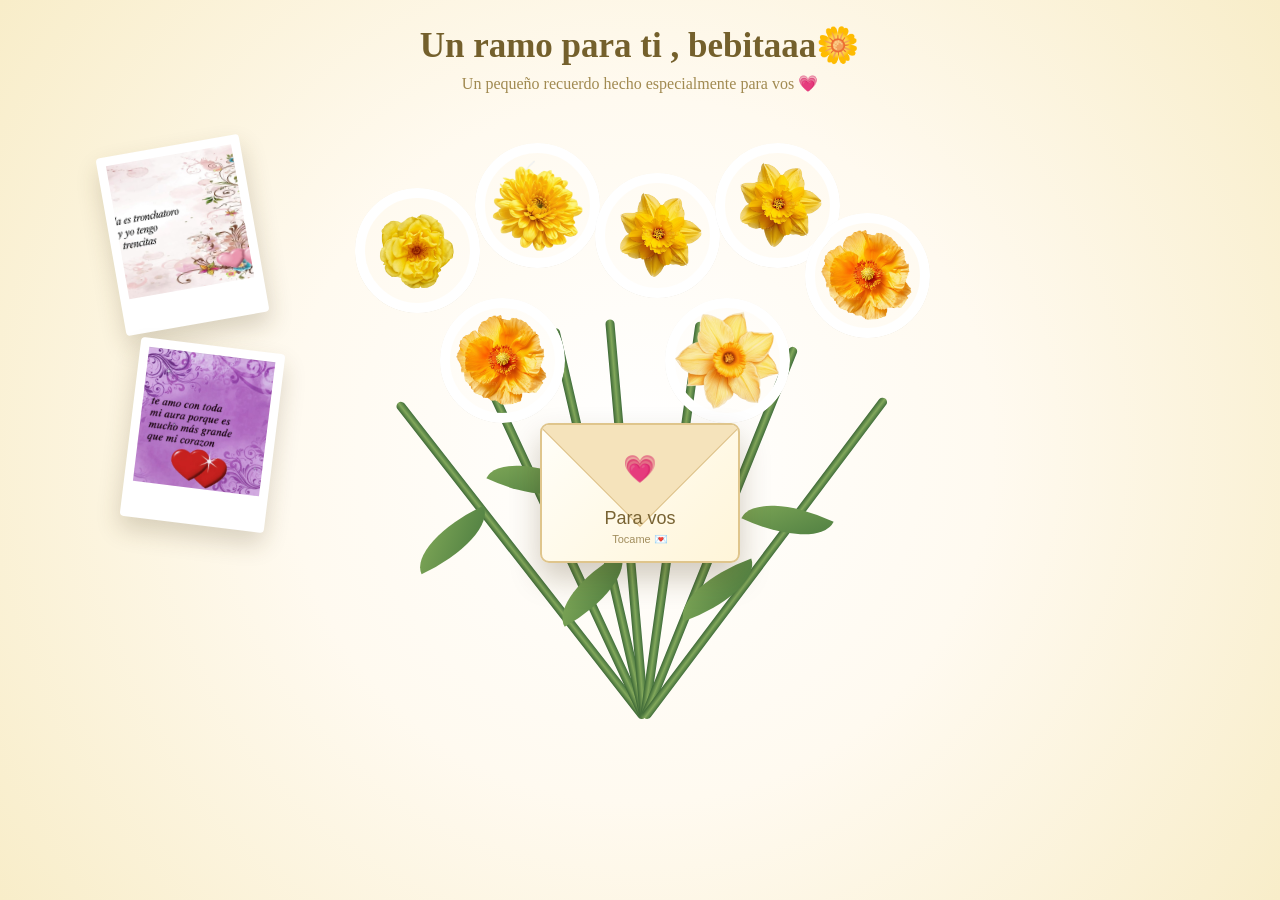
<file: index.html>
<!DOCTYPE html>
<html lang="es">

<head>
    <meta charset="UTF-8">

    <!-- IMPORTANTE PARA CELULAR -->
    <meta name="viewport" content="width=device-width, initial-scale=1.0">

    <title>Un ramo para vos 🌼</title>

    <link rel="stylesheet" href="style.css">
</head>

<body>

    <main class="pagina">

        <!-- =================================
             TÍTULO
        ================================== -->

        <header class="encabezado">

            <h1>Un ramo para ti , bebitaaa🌼</h1>

            <p>
                Un pequeño recuerdo hecho especialmente para vos 💗
            </p>

        </header>


        <!-- =================================
             FOTOS DE FONDO
        ================================== -->

        <section class="galeria">

            <div class="foto foto1">
                <img src="IMAGENESE/DOS CORAZONES.jpg" alt="Recuerdo 1">
            </div>

            <div class="foto foto2">
                <img src="IMAGENESE/🌻 FLORES AMARILLAS ••_.jpg" alt="Recuerdo 2">
            </div>

        </section>


        <!-- =================================
             RAMO
        ================================== -->

        <section class="ramo" id="ramo">


            <!-- TALLOS -->

            <div class="tallo t1"></div>
            <div class="tallo t2"></div>
            <div class="tallo t3"></div>
            <div class="tallo t4"></div>
            <div class="tallo t5"></div>
            <div class="tallo t6"></div>
            <div class="tallo t7"></div>


            <!-- HOJAS -->

            <div class="hoja h1"></div>
            <div class="hoja h2"></div>
            <div class="hoja h3"></div>
            <div class="hoja h4"></div>
            <div class="hoja h5"></div>


            <!-- =================================
                 MARGARITAS
            ================================== -->

            <button class="margarita m1">
                <img src="IMAGENESE/FOTO 1.png" alt="Flor 1">
            </button>

            <button class="margarita m2">
                <img src="IMAGENESE/FOTO 3.png" alt="Flor 2">
            </button>

            <button class="margarita m3">
                <img src="IMAGENESE/FOTO 4.png" alt="Flor 3">
            </button>

            <button class="margarita m4">
                <img src="IMAGENESE/FOTO 5.png" alt="Flor 4">
            </button>

            <button class="margarita m5">
                <img src="IMAGENESE/FOTO 6.png" alt="Flor 5">
            </button>

            <button class="margarita m6">
                <img src="IMAGENESE/FOTO 7.png" alt="Flor 6">
            </button>

            <button class="margarita m7">
                <img src="IMAGENESE/FOTO 8.png" alt="Flor 7">
            </button>


            <!-- =================================
                 CARTA
            ================================== -->

            <button class="carta" id="carta">

                <div class="sobre">

                    <div class="solapa"></div>

                    <div class="corazon">
                        💗
                    </div>

                    <div class="texto">
                        Para vos
                        <small>Tocame 💌</small>
                    </div>

                </div>

            </button>


            <!-- PÉTALOS -->

            <div id="petalos"></div>

        </section>


        <!-- =================================
             CARTA ABIERTA
        ================================== -->

        <div class="modal" id="modal">

            <div class="carta-abierta">

                <button class="cerrar" id="cerrar">
                    ×
                </button>

                <div class="flores-carta">
                    🌼 💗 🌼
                </div>

                <h2>Para LOURDECITAAA 💗</h2>

                <div class="linea"></div>

                <p>
                    Hay personas que llegan a nuestra vida
                    y terminan convirtiéndose en una parte
                    hermosa de ella, y agradezco que vos lo seas.
                </p>

                <p>
                    Gracias por cada risa, cada charla,
                    cada momento y cada recuerdo
                    que compartimos.
                </p>

                <p>
                    Quise hacerte este pequeño ramo porque
                    representa todo el cariño y todos los
                    recuerdos que tenemos juntas.
                </p>

                <p>
                    Espero que cuando lo veas sonrías
                    y recuerdes lo importante que sos para mí. 🌼
                </p>

                <div class="firma">
                    Con muchísimo cariño y amor💗
                </div>

            </div>

        </div>

    </main>


    <script src="script.js"></script>

</body>

</html>
</file>
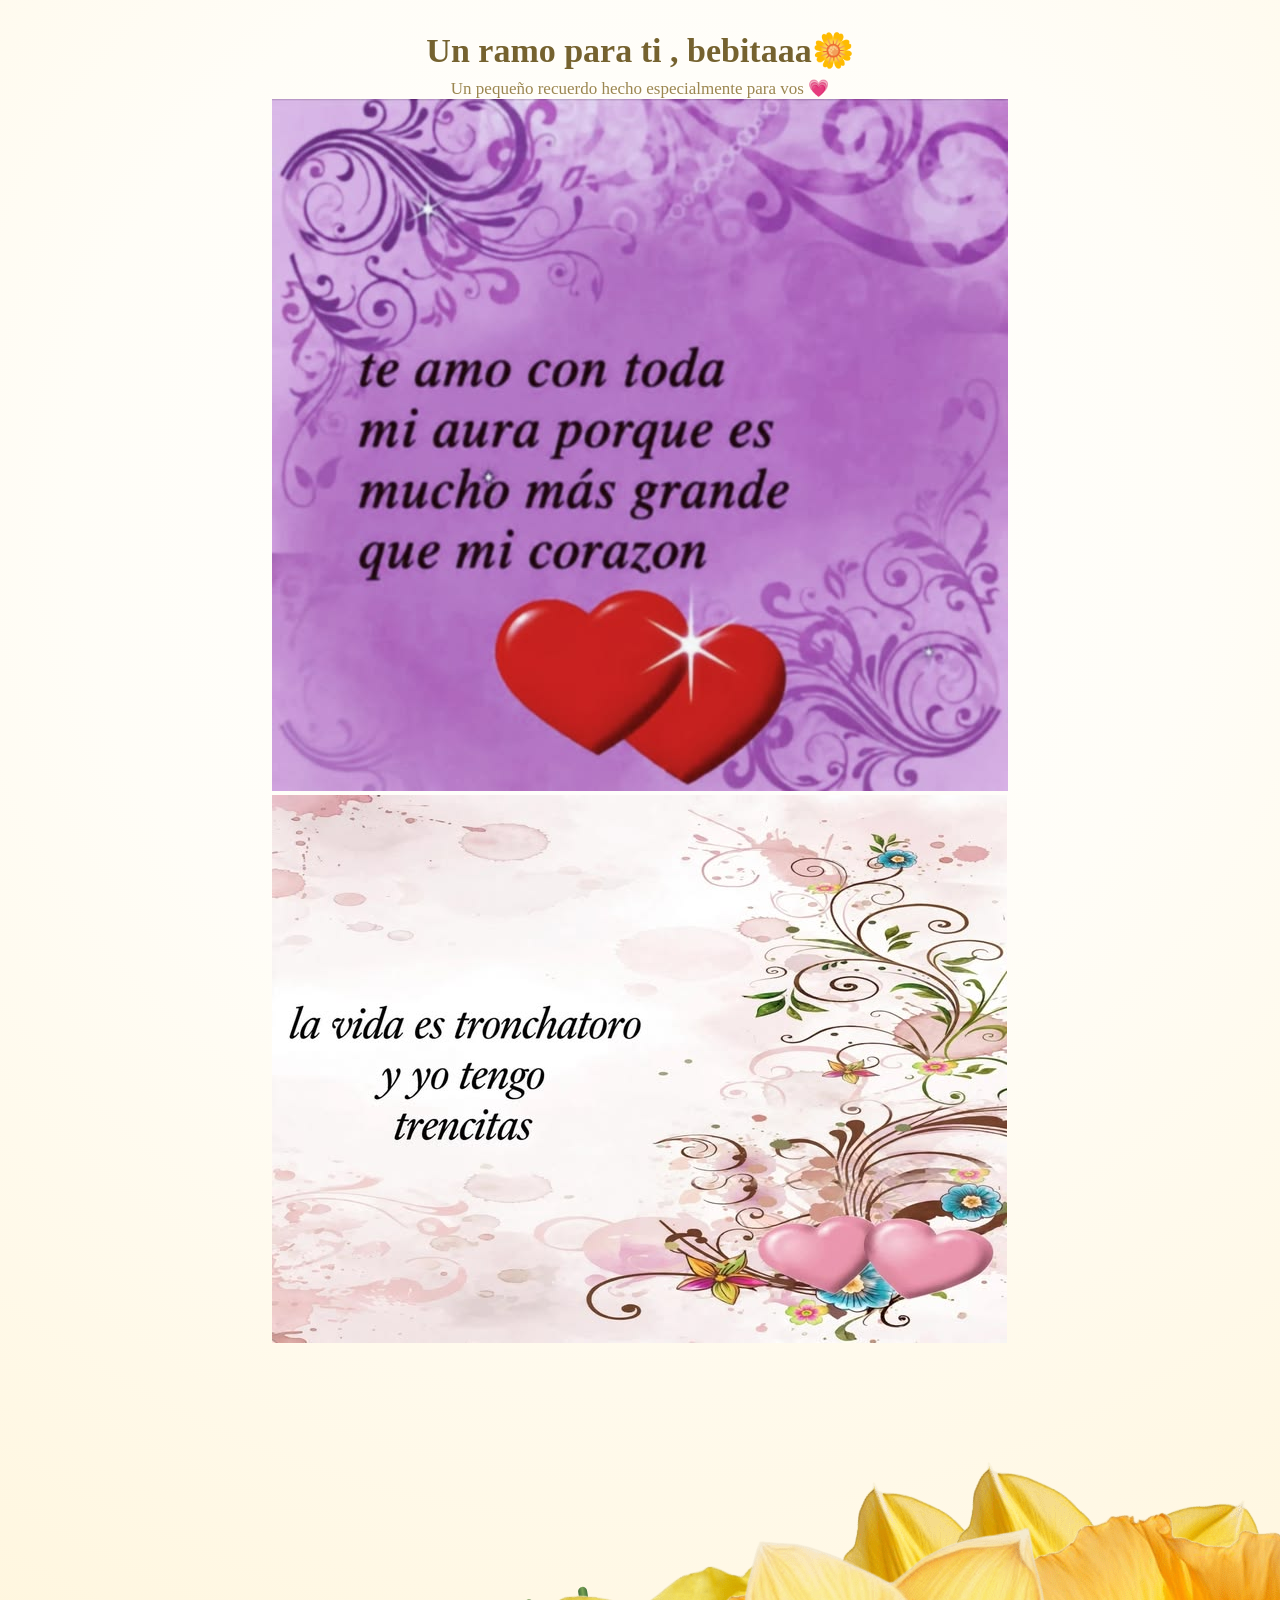
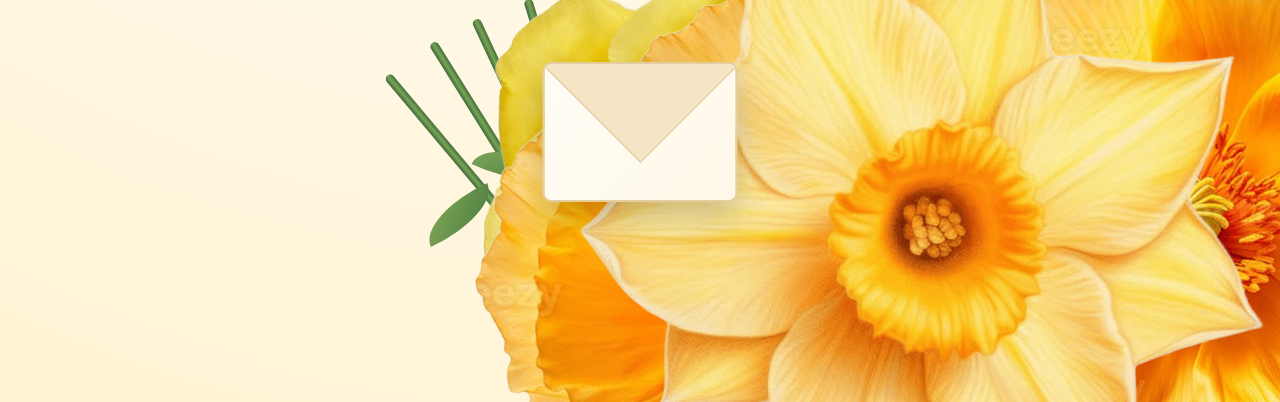
<file: IMAGENESE/INDEX.HTML>
<!DOCTYPE html>
<html lang="es">

<head>
    <meta charset="UTF-8">

    <!-- IMPORTANTE PARA CELULAR -->
    <meta name="viewport" content="width=device-width, initial-scale=1.0">

    <title>Un ramo para vos 🌼</title>

    <link rel="stylesheet" href="style.css">
</head>

<body>

    <main class="pagina">

        <!-- =================================
             TÍTULO
        ================================== -->

        <header class="encabezado">

            <h1>Un ramo para ti , bebitaaa🌼</h1>

            <p>
                Un pequeño recuerdo hecho especialmente para vos 💗
            </p>

        </header>


        <!-- =================================
             FOTOS DE FONDO
        ================================== -->

        <section class="galeria">

            <div class="foto foto1">
                <img src="🌻 FLORES AMARILLAS ••_.jpg" alt="Recuerdo 1">
            </div>

            <div class="foto foto2">
                <img src="DOS CORAZONES.jpg" alt="Recuerdo 2">
            </div>

        </section>


        <!-- =================================
             RAMO
        ================================== -->

        <section class="ramo" id="ramo">


            <!-- TALLOS -->

            <div class="tallo t1"></div>
            <div class="tallo t2"></div>
            <div class="tallo t3"></div>
            <div class="tallo t4"></div>
            <div class="tallo t5"></div>
            <div class="tallo t6"></div>
            <div class="tallo t7"></div>


            <!-- HOJAS -->

            <div class="hoja h1"></div>
            <div class="hoja h2"></div>
            <div class="hoja h3"></div>
            <div class="hoja h4"></div>
            <div class="hoja h5"></div>


            <!-- =================================
                 MARGARITAS
            ================================== -->

            <button class="margarita m1">
                <img src="FOTO 1.png" alt="Flor 1">
            </button>

            <button class="margarita m2">
                <img src="FOTO 3.png" alt="Flor 2">
            </button>

            <button class="margarita m3">
                <img src="FOTO 4.png" alt="Flor 3">
            </button>

            <button class="margarita m4">
                <img src="FOTO 5.png" alt="Flor 4">
            </button>

            <button class="margarita m5">
                <img src="FOTO 6.png" alt="Flor 5">
            </button>

            <button class="margarita m6">
                <img src="FOTO 7.png" alt="Flor 6">
            </button>

            <button class="margarita m7">
                <img src="FOTO 8.png" alt="Flor 7">
            </button>


            <!-- =================================
                 CARTA
            ================================== -->

            <button class="carta" id="carta">

                <div class="sobre">

                    <div class="solapa"></div>

                    <div class="corazon">
                        💗
                    </div>

                    <div class="texto">
                        Para vos
                        <small>Tocame 💌</small>
                    </div>

                </div>

            </button>


            <!-- PÉTALOS -->

            <div id="petalos"></div>

        </section>


        <!-- =================================
             CARTA ABIERTA
        ================================== -->

        <div class="modal" id="modal">

            <div class="carta-abierta">

                <button class="cerrar" id="cerrar">
                    ×
                </button>

                <div class="flores-carta">
                    🌼 💗 🌼
                </div>

                <h2>Para LOURDECITAAA 💗</h2>

                <div class="linea"></div>

                <p>
                    Hay personas que llegan a nuestra vida
                    y terminan convirtiéndose en una parte
                    hermosa de ella, y agradezco que vos lo seas.
                </p>

                <p>
                    Gracias por cada risa, cada charla,
                    cada momento y cada recuerdo
                    que compartimos.
                </p>

                <p>
                    Quise hacerte este pequeño ramo porque
                    representa todo el cariño y todos los
                    recuerdos que tenemos juntas.
                </p>

                <p>
                    Espero que cuando lo veas sonrías
                    y recuerdes lo importante que sos para mí. 🌼
                </p>

                <div class="firma">
                    Con muchísimo cariño y amor💗
                </div>

            </div>

        </div>

    </main>


    <script src="script.js"></script>

</body>

</html>
</file>
<file: style.css>
/* =========================================
   RESET
========================================= */

* {
    margin: 0;
    padding: 0;
    box-sizing: border-box;
}

html {
    scroll-behavior: smooth;
}

body {
    min-height: 100vh;
    overflow-x: hidden;

    font-family: Georgia, "Times New Roman", serif;

    background:
        radial-gradient(
            circle at center,
            #ffffff 0%,
            #fffaf0 45%,
            #f8edc9 100%
        );

    color: #66552f;
}


/* =========================================
   PÁGINA
========================================= */

.pagina {
    min-height: 100vh;

    position: relative;

    display: flex;
    flex-direction: column;
    align-items: center;

    overflow: hidden;
}


/* =========================================
   TÍTULO
========================================= */

.encabezado {
    position: relative;
    z-index: 100;

    text-align: center;

    padding: 25px 15px 0;
}

.encabezado h1 {
    font-size: 35px;
    color: #74602c;

    margin-bottom: 8px;
}

.encabezado p {
    font-size: 16px;
    color: #a18a51;
}


/* =========================================
   GALERÍA
========================================= */

.galeria {
    position: absolute;

    top: 125px;
    left: 50%;

    width: 1100px;
    height: 620px;

    transform: translateX(-50%);

    pointer-events: none;

    z-index: 1;
}


/* =========================================
   FOTOS
========================================= */

.foto {
    position: absolute;

    width: 145px;
    height: 180px;

    padding: 9px;

    background: white;

    border-radius: 4px;

    box-shadow:
        0 12px 25px rgba(70, 55, 20, .20);
}

.foto img {
    width: 100%;
    height: 135px;

    object-fit: cover;

    display: block;
}


/* IZQUIERDA */

.foto1 {
    left: 20px;
    top: 20px;

    transform: rotate(-10deg);
}

.foto2 {
    left: 40px;
    top: 220px;

    transform: rotate(7deg);
}

.foto3 {
    left: 110px;
    top: 415px;

    transform: rotate(-6deg);
}

.foto4 {
    left: 245px;
    top: 105px;

    transform: rotate(8deg);
}


/* DERECHA */

.foto5 {
    right: 20px;
    top: 20px;

    transform: rotate(10deg);
}

.foto6 {
    right: 40px;
    top: 220px;

    transform: rotate(-7deg);
}

.foto7 {
    right: 110px;
    top: 415px;

    transform: rotate(6deg);
}

.foto8 {
    right: 245px;
    top: 105px;

    transform: rotate(-8deg);
}


/* =========================================
   RAMO
========================================= */

.ramo {
    position: relative;

    width: 700px;
    height: 620px;

    margin-top: 15px;

    z-index: 10;
}


/* =========================================
   TALLOS
========================================= */

.tallo {
    position: absolute;

    width: 9px;
    height: 400px;

    left: 50%;
    bottom: 10px;

    border-radius: 20px;

    transform-origin: bottom;

    background:
        linear-gradient(
            to right,
            #3d6836,
            #82a85b,
            #416e3b
        );

    z-index: 2;
}

.t1 {
    transform: rotate(-38deg);
}

.t2 {
    transform: rotate(-25deg);
}

.t3 {
    transform: rotate(-13deg);
}

.t4 {
    transform: rotate(-5deg);
}

.t5 {
    transform: rotate(8deg);
}

.t6 {
    transform: rotate(22deg);
}

.t7 {
    transform: rotate(37deg);
}


/* =========================================
   HOJAS
========================================= */

.hoja {
    position: absolute;

    width: 85px;
    height: 36px;

    background:
        linear-gradient(
            135deg,
            #86ad5a,
            #47783e
        );

    border-radius:
        100% 0 100% 0;

    z-index: 4;
}

.h1 {
    left: 120px;
    bottom: 170px;

    transform: rotate(-25deg);
}

.h2 {
    left: 200px;
    bottom: 230px;

    transform: rotate(25deg);
}

.h3 {
    left: 260px;
    bottom: 120px;

    transform: rotate(-30deg);
}

.h4 {
    right: 160px;
    bottom: 190px;

    transform: rotate(25deg);
}

.h5 {
    right: 230px;
    bottom: 120px;

    transform: rotate(-20deg);
}


/* =========================================
   MARGARITAS
========================================= */

.margarita {
    position: absolute;

    width: 125px;
    height: 125px;

    padding: 0;

    border: none;

    background: transparent;

    border-radius: 50%;

    cursor: pointer;

    z-index: 20;

    overflow: hidden;

    animation:
        balanceo 4s ease-in-out infinite;

    transition:
        transform .3s ease;
}

.margarita img {
    width: 100%;
    height: 100%;

    object-fit: cover;

    border-radius: 50%;

    border: 10px solid white;

    box-shadow:
        0 8px 18px rgba(50, 40, 10, .22);
}

.margarita:hover img {
    transform: scale(1.12);
    filter: brightness(1.08);
}

.margarita:active {
    transform: scale(1.12);
}


/* =========================================
   POSICIÓN DE LAS 7 FLORES
========================================= */

.m1 {
    left: 65px;
    top: 80px;

    animation-delay: -.5s;
}

.m2 {
    left: 185px;
    top: 35px;

    animation-delay: -1.4s;
}

.m3 {
    left: 305px;
    top: 65px;

    animation-delay: -.8s;
}

.m4 {
    left: 425px;
    top: 35px;

    animation-delay: -2s;
}

.m5 {
    left: 515px;
    top: 105px;

    animation-delay: -1s;
}

.m6 {
    left: 150px;
    top: 190px;

    animation-delay: -2.3s;
}

.m7 {
    left: 375px;
    top: 190px;

    animation-delay: -.9s;
}


/* =========================================
   ANIMACIÓN FLORES
========================================= */

@keyframes balanceo {

    0%,
    100% {
        rotate: -1deg;
    }

    50% {
        rotate: 1deg;
    }
}


/* =========================================
   CARTA
========================================= */

.carta {
    position: absolute;

    width: 200px;
    height: 140px;

    left: 50%;
    top: 315px;

    transform: translateX(-50%);

    border: none;

    background: transparent;

    cursor: pointer;

    z-index: 50;

    transition:
        transform .4s ease,
        filter .4s ease;
}

.carta:hover {
    transform:
        translateX(-50%)
        translateY(-8px)
        scale(1.05);
}


/* SOBRE */

.sobre {
    position: relative;

    width: 100%;
    height: 100%;

    overflow: hidden;

    border:
        2px solid #dfc58c;

    border-radius: 9px;

    background:
        linear-gradient(
            135deg,
            #fffef8,
            #fff5d9
        );

    box-shadow:
        0 15px 30px
        rgba(70, 50, 10, .25);
}


/* SOLAPA */

.solapa {
    position: absolute;

    width: 145px;
    height: 145px;

    left: 50%;
    top: 0;

    transform:
        translateX(-50%)
        translateY(-73px)
        rotate(45deg);

    background: #f5e3bb;

    border:
        1px solid #dec28b;
}


/* CORAZÓN */

.corazon {
    position: absolute;

    top: 28px;

    left: 0;
    right: 0;

    text-align: center;

    font-size: 27px;

    z-index: 5;
}


/* TEXTO */

.texto {
    position: absolute;

    bottom: 15px;

    left: 0;
    right: 0;

    text-align: center;

    color: #786333;

    font-size: 18px;

    z-index: 5;
}

.texto small {
    display: block;

    font-size: 11px;

    margin-top: 4px;

    color: #a28e5e;
}


/* =========================================
   PÉTALOS
========================================= */

#petalos {
    position: absolute;

    inset: 0;

    pointer-events: none;

    z-index: 100;
}

.petalo-caido {
    position: absolute;

    width: 14px;
    height: 24px;

    background: white;

    border-radius: 50%;

    animation:
        caer 3s linear forwards;
}

@keyframes caer {

    from {
        transform:
            translateY(0)
            rotate(0);

        opacity: 1;
    }

    to {
        transform:
            translateY(400px)
            translateX(var(--movimiento))
            rotate(360deg);

        opacity: 0;
    }
}


/* =========================================
   MODAL DE LA CARTA
========================================= */

.modal {
    position: fixed;

    inset: 0;

    display: flex;

    justify-content: center;
    align-items: center;

    padding: 20px;

    background:
        rgba(50, 40, 20, .55);

    backdrop-filter:
        blur(7px);

    z-index: 500;

    opacity: 0;

    visibility: hidden;

    transition: .4s;
}

.modal.abierto {
    opacity: 1;
    visibility: visible;
}


/* =========================================
   CARTA ABIERTA
========================================= */

.carta-abierta {
    position: relative;

    width: 500px;

    max-width: 100%;

    max-height: 88vh;

    overflow-y: auto;

    padding: 40px 42px;

    background:
        linear-gradient(
            145deg,
            #fffef9,
            #fff8e5
        );

    border-radius: 12px;

    box-shadow:
        0 25px 70px
        rgba(0, 0, 0, .3);

    transform:
        scale(.7)
        rotate(-3deg);

    transition:
        transform .5s ease;
}

.modal.abierto .carta-abierta {
    transform:
        scale(1)
        rotate(0);
}

.flores-carta {
    text-align: center;

    font-size: 25px;

    margin-bottom: 15px;
}

.carta-abierta h2 {
    text-align: center;

    font-size: 28px;

    color: #79632f;
}

.linea {
    width: 80px;

    height: 2px;

    margin: 18px auto 25px;

    background: #d6b766;
}

.carta-abierta p {
    text-align: center;

    font-size: 17px;

    line-height: 1.7;

    color: #665d4b;

    margin-bottom: 15px;
}

.firma {
    margin-top: 25px;

    text-align: center;

    font-size: 18px;

    font-style: italic;

    color: #8b7135;
}


/* =========================================
   BOTÓN CERRAR
========================================= */

.cerrar {
    position: absolute;

    right: 10px;
    top: 8px;

    width: 45px;
    height: 45px;

    border: none;

    background: transparent;

    font-size: 32px;

    color: #806d43;

    cursor: pointer;
}


/* =================================================
   📱 CELULAR
================================================= */

@media (max-width: 700px) {

    body {
        width: 100%;
        min-height: 100svh;
        overflow-x: hidden;
    }


    /* -----------------------------------------
       TÍTULO
    ----------------------------------------- */

    .encabezado {
        width: 100%;

        padding:
            18px
            12px
            0;
    }

    .encabezado h1 {
        font-size: 22px;

        line-height: 1.2;
    }

    .encabezado p {
        font-size: 12px;

        line-height: 1.4;

        max-width: 280px;

        margin: 5px auto 0;
    }


    /* -----------------------------------------
       GALERÍA EN CELULAR
    ----------------------------------------- */

    .galeria {
        position: absolute;

        top: 100px;

        left: 0;

        width: 100%;
        height: 500px;

        transform: none;
    }


    .foto {
        width: 58px;
        height: 72px;

        padding: 4px;

        opacity: .65;

        border-radius: 3px;

        box-shadow:
            0 5px 12px
            rgba(70, 55, 20, .18);
    }

    .foto img {
        width: 100%;
        height: 62px;

        object-fit: cover;
    }


    /* FOTO IZQUIERDA */

    .foto1 {
        left: 3px;
        top: 10px;

        transform: rotate(-8deg);
    }

    .foto2 {
        left: 2px;
        top: 145px;

        transform: rotate(7deg);
    }

    .foto3 {
        left: 4px;
        top: 280px;

        transform: rotate(-6deg);
    }

    .foto4 {
        left: 12px;
        top: 410px;

        transform: rotate(7deg);
    }


    /* FOTO DERECHA */

    .foto5 {
        right: 3px;
        top: 10px;

        transform: rotate(8deg);
    }

    .foto6 {
        right: 2px;
        top: 145px;

        transform: rotate(-7deg);
    }

    .foto7 {
        right: 4px;
        top: 280px;

        transform: rotate(6deg);
    }

    .foto8 {
        right: 12px;
        top: 410px;

        transform: rotate(-7deg);
    }


    /* -----------------------------------------
       RAMO
    ----------------------------------------- */

    .ramo {
        width: 360px;
        height: 530px;

        margin-top: 0;

        /*
         * ESTE ES EL CAMBIO IMPORTANTE:
         * el ramo entero se reduce en celular.
         */

        transform: scale(.67);

        transform-origin:
            top center;
    }


    /* -----------------------------------------
       FLORES
    ----------------------------------------- */

    .margarita {
        width: 90px;
        height: 90px;
    }

    .margarita img {
        border-width: 6px;
    }


    /* POSICIONES */

    .m1 {
        left: 8px;
        top: 75px;
    }

    .m2 {
        left: 70px;
        top: 30px;
    }

    .m3 {
        left: 135px;
        top: 52px;
    }

    .m4 {
        left: 200px;
        top: 30px;
    }

    .m5 {
        left: 262px;
        top: 80px;
    }

    .m6 {
        left: 70px;
        top: 155px;
    }

    .m7 {
        left: 200px;
        top: 155px;
    }


    /* -----------------------------------------
       TALLOS EN CELULAR
    ----------------------------------------- */

    .tallo {
        width: 7px;
        height: 350px;
    }


    /* -----------------------------------------
       HOJAS
    ----------------------------------------- */

    .hoja {
        width: 70px;
        height: 30px;
    }


    /* -----------------------------------------
       CARTA
    ----------------------------------------- */

    .carta {
        width: 155px;
        height: 105px;

        top: 270px;
    }

    .corazon {
        top: 20px;

        font-size: 21px;
    }

    .texto {
        bottom: 12px;

        font-size: 14px;
    }

    .texto small {
        font-size: 9px;
    }


    /* -----------------------------------------
       CARTA ABIERTA EN CELULAR
    ----------------------------------------- */

    .modal {
        padding: 10px;
    }

    .carta-abierta {
        width: 94%;

        max-height: 85vh;

        padding:
            35px
            18px
            25px;

        border-radius: 12px;
    }

    .carta-abierta h2 {
        font-size: 21px;

        line-height: 1.3;
    }

    .carta-abierta p {
        font-size: 14px;

        line-height: 1.55;
    }

    .firma {
        font-size: 15px;
    }

    .flores-carta {
        font-size: 21px;
    }

    .cerrar {
        right: 5px;
        top: 4px;

        font-size: 28px;
    }
}


/* =================================================
   📱 CELULARES PEQUEÑOS
================================================= */

@media (max-width: 380px) {

    .encabezado h1 {
        font-size: 20px;
    }

    .encabezado p {
        font-size: 11px;
    }


    /* RAMO TODAVÍA MÁS PEQUEÑO */

    .ramo {
        transform: scale(.58);

        transform-origin:
            top center;
    }


    /* FOTOS */

    .foto {
        width: 50px;
        height: 63px;

        padding: 3px;
    }

    .foto img {
        height: 55px;
    }


    /* CARTA */

    .carta-abierta {
        width: 96%;

        padding:
            35px
            14px
            20px;
    }

    .carta-abierta p {
        font-size: 13px;
    }
}


/* =================================================
   📱 CELULARES MUY ANGOSTOS
================================================= */

@media (max-width: 340px) {

    .ramo {
        transform: scale(.52);
    }

    .foto {
        opacity: .5;
    }

}
</file>
<file: IMAGENESE/style.css>
* {
    margin: 0;
    padding: 0;
    box-sizing: border-box;
}

html {
    scroll-behavior: smooth;
}

body {
    min-height: 100vh;
    overflow-x: hidden;

    font-family: Georgia, "Times New Roman", serif;

    background:
        radial-gradient(
            circle at 50% 25%,
            #ffffff 0%,
            #fffdf7 35%,
            #fff3d3 100%
        );

    color: #65552f;
}


/* =========================================
   PÁGINA
========================================= */

.pagina {
    min-height: 100vh;

    display: flex;
    flex-direction: column;
    align-items: center;

    position: relative;
    overflow: hidden;
}


/* =========================================
   ENCABEZADO
========================================= */

.encabezado {
    text-align: center;

    padding: 30px 15px 0;

    position: relative;
    z-index: 50;
}

.encabezado h1 {
    font-size: 34px;

    color: #75622f;

    margin-bottom: 8px;
}

.encabezado p {
    font-size: 17px;

    color: #9b8650;
}


/* =========================================
   RAMO
========================================= */

.ramo {
    position: relative;

    width: 700px;
    height: 650px;

    margin-top: 5px;

    flex-shrink: 0;
}


/* =========================================
   TALLOS
========================================= */

.tallo {
    position: absolute;

    width: 9px;
    height: 400px;

    left: 50%;
    bottom: 20px;

    border-radius: 20px;

    transform-origin: bottom center;

    background:
        linear-gradient(
            to right,
            #3f6b38,
            #79a357,
            #426f3a
        );

    z-index: 1;
}

.t1 {
    transform: rotate(-40deg);
}

.t2 {
    transform: rotate(-32deg);
}

.t3 {
    transform: rotate(-25deg);
}

.t4 {
    transform: rotate(-17deg);
}

.t5 {
    transform: rotate(-9deg);
}

.t6 {
    transform: rotate(9deg);
}

.t7 {
    transform: rotate(17deg);
}

.t8 {
    transform: rotate(25deg);
}

.t9 {
    transform: rotate(32deg);
}

.t10 {
    transform: rotate(40deg);
}

.t11 {
    transform: rotate(-4deg);
}

.t12 {
    transform: rotate(4deg);
}


/* =========================================
   HOJAS
========================================= */

.hoja {
    position: absolute;

    width: 78px;
    height: 34px;

    background:
        linear-gradient(
            135deg,
            #86ad5a,
            #47783e
        );

    border-radius: 100% 0 100% 0;

    z-index: 2;
}

.h1 {
    left: 130px;
    bottom: 170px;

    transform: rotate(-25deg);
}

.h2 {
    left: 185px;
    bottom: 220px;

    transform: rotate(25deg);
}

.h3 {
    left: 235px;
    bottom: 140px;

    transform: rotate(-30deg);
}

.h4 {
    right: 185px;
    bottom: 190px;

    transform: rotate(25deg);
}

.h5 {
    right: 120px;
    bottom: 145px;

    transform: rotate(-20deg);
}

.h6 {
    right: 235px;
    bottom: 245px;

    transform: rotate(30deg);
}

.h7 {
    left: 300px;
    bottom: 110px;

    transform: rotate(-10deg);
}


/* =========================================
   MARGARITAS
========================================= */

.margarita {
    position: absolute;

    width: 110px;
    height: 110px;

    padding: 0;

    border: 0;

    background: transparent;

    cursor: pointer;

    z-index: 5;

    transform-origin: center bottom;

    animation: balanceo 4s ease-in-out infinite;

    -webkit-tap-highlight-color: transparent;
}

.margarita:focus-visible {
    outline: 3px solid #e4b832;
    border-radius: 50%;
}


/* =========================================
   PÉTALOS
========================================= */

.petalo {
    position: absolute;

    width: 43px;
    height: 65px;

    left: 33px;
    top: 19px;

    border-radius: 50%;

    background:
        linear-gradient(
            to bottom,
            #ffffff,
            #fffaf0
        );

    transform-origin: 22px 36px;

    box-shadow:
        0 2px 8px rgba(100, 80, 20, .08);

    transition: .25s;
}

.p1 {
    transform: rotate(0deg) translateY(-24px);
}

.p2 {
    transform: rotate(45deg) translateY(-24px);
}

.p3 {
    transform: rotate(90deg) translateY(-24px);
}

.p4 {
    transform: rotate(135deg) translateY(-24px);
}

.p5 {
    transform: rotate(180deg) translateY(-24px);
}

.p6 {
    transform: rotate(225deg) translateY(-24px);
}

.p7 {
    transform: rotate(270deg) translateY(-24px);
}

.p8 {
    transform: rotate(315deg) translateY(-24px);
}


/* =========================================
   CENTRO
========================================= */

.centro {
    position: absolute;

    width: 45px;
    height: 45px;

    left: 33px;
    top: 33px;

    border-radius: 50%;

    background:
        radial-gradient(
            circle,
            #ffe067 0%,
            #f7c33a 65%,
            #d99b20 100%
        );

    box-shadow:
        inset 0 0 0 5px rgba(255, 230, 90, .3);

    z-index: 10;

    transition: .25s;
}


/* =========================================
   INTERACCIÓN DE FLORES
========================================= */

.margarita:active {
    animation: flor-tocada .55s ease;
}

.margarita:active .centro {
    transform: scale(1.18);
}

.margarita:active .petalo {
    filter: brightness(1.05);
}


/* =========================================
   ANIMACIÓN DEL RAMO
========================================= */

@keyframes balanceo {

    0%,
    100% {
        rotate: -1deg;
    }

    50% {
        rotate: 1deg;
    }
}

@keyframes flor-tocada {

    0% {
        transform: scale(1);
    }

    35% {
        transform: scale(1.12) rotate(-6deg);
    }

    70% {
        transform: scale(1.08) rotate(6deg);
    }

    100% {
        transform: scale(1);
    }
}


/* =========================================
   POSICIÓN DE FLORES
========================================= */

.m1 {
    left: 90px;
    top: 85px;

    animation-delay: -.5s;
}

.m2 {
    left: 200px;
    top: 40px;

    animation-delay: -1.5s;
}

.m3 {
    left: 315px;
    top: 65px;

    animation-delay: -.8s;
}

.m4 {
    left: 430px;
    top: 45px;

    animation-delay: -2s;
}

.m5 {
    left: 520px;
    top: 110px;

    animation-delay: -1s;
}

.m6 {
    left: 140px;
    top: 190px;

    animation-delay: -2.5s;
}

.m7 {
    left: 265px;
    top: 150px;

    animation-delay: -.3s;
}

.m8 {
    left: 390px;
    top: 165px;

    animation-delay: -1.8s;
}

.m9 {
    left: 490px;
    top: 210px;

    animation-delay: -2.8s;
}

.m10 {
    left: 325px;
    top: 255px;

    animation-delay: -1.2s;
}


/* =========================================
   CARTA
========================================= */

.carta {
    position: absolute;

    width: 195px;
    height: 140px;

    left: 50%;
    top: 310px;

    transform: translateX(-50%);

    padding: 0;

    border: 0;

    background: transparent;

    cursor: pointer;

    z-index: 30;

    transition:
        transform .4s ease,
        filter .4s ease;
}

.carta:hover {
    transform:
        translateX(-50%)
        translateY(-7px)
        scale(1.04);

    filter:
        drop-shadow(0 12px 15px rgba(80, 60, 20, .2));
}

.carta:focus-visible {
    outline: 3px solid #d8ad43;
    border-radius: 10px;
}


/* SOBRE */

.sobre {
    position: relative;

    width: 100%;
    height: 100%;

    overflow: hidden;

    border: 2px solid #e4ce9d;

    border-radius: 9px;

    background:
        linear-gradient(
            135deg,
            #fffdf6,
            #fff8e9
        );

    box-shadow:
        0 15px 30px rgba(80, 60, 20, .25);
}


/* SOLAPA */

.solapa {
    position: absolute;

    width: 140px;
    height: 140px;

    left: 50%;
    top: 0;

    background: #f5e5c5;

    transform:
        translateX(-50%)
        translateY(-70px)
        rotate(45deg);

    border: 1px solid #dfc799;

    z-index: 1;
}


/* CORAZÓN */

.corazon-sobre {
    position: absolute;

    left: 0;
    right: 0;

    top: 30px;

    text-align: center;

    font-size: 26px;

    z-index: 4;
}


/* TEXTO */

.texto-sobre {
    position: absolute;

    left: 0;
    right: 0;

    bottom: 17px;

    text-align: center;

    color: #7b6637;

    font-size: 18px;

    z-index: 5;
}

.texto-sobre small {
    display: block;

    margin-top: 3px;

    font-size: 11px;

    color: #a28d5d;
}


/* =========================================
   PÉTALOS QUE CAEN
========================================= */

#petalos-caidos {
    position: absolute;

    inset: 0;

    pointer-events: none;

    z-index: 70;

    overflow: hidden;
}

.petalo-caido {
    position: absolute;

    width: 14px;
    height: 23px;

    border-radius: 50%;

    background: white;

    opacity: .9;

    animation:
        caer 2.8s linear forwards;
}

@keyframes caer {

    0% {
        transform:
            translateY(0)
            rotate(0deg);

        opacity: 1;
    }

    100% {
        transform:
            translateY(390px)
            translateX(var(--movimiento))
            rotate(360deg);

        opacity: 0;
    }
}


/* =========================================
   MODAL
========================================= */

.modal {
    position: fixed;

    inset: 0;

    display: flex;

    align-items: center;
    justify-content: center;

    padding: 20px;

    background:
        rgba(60, 48, 22, .48);

    backdrop-filter: blur(7px);

    z-index: 200;

    opacity: 0;
    visibility: hidden;

    transition: .4s;
}

.modal.abierto {
    opacity: 1;
    visibility: visible;
}


/* =========================================
   CARTA ABIERTA
========================================= */

.carta-abierta {
    position: relative;

    width: 500px;
    max-width: 100%;

    max-height: 88vh;

    overflow-y: auto;

    padding:
        38px
        42px
        40px;

    background:
        linear-gradient(
            145deg,
            #fffef9,
            #fff9e9
        );

    border-radius: 10px;

    box-shadow:
        0 25px 70px rgba(0, 0, 0, .3);

    transform:
        scale(.65)
        rotate(-3deg);

    transition:
        transform .5s cubic-bezier(.2, .8, .2, 1);
}

.modal.abierto .carta-abierta {
    transform:
        scale(1)
        rotate(0);
}


/* DECORACIÓN */

.decoracion-carta {
    text-align: center;

    font-size: 24px;

    margin-bottom: 8px;
}

.corazon-grande {
    text-align: center;

    font-size: 42px;

    animation:
        latido 1.3s ease-in-out infinite;
}

@keyframes latido {

    0%,
    100% {
        transform: scale(1);
    }

    50% {
        transform: scale(1.15);
    }
}


/* TÍTULO */

.carta-abierta h2 {
    text-align: center;

    color: #79632f;

    font-size: 28px;

    margin-top: 5px;
}

.linea {
    width: 80px;
    height: 2px;

    margin:
        18px
        auto
        24px;

    background: #d5b76c;
}


/* TEXTO */

.carta-abierta p {
    color: #665d4b;

    font-size: 17px;

    line-height: 1.7;

    text-align: center;

    margin-bottom: 15px;
}


/* FIRMA */

.firma {
    margin-top: 25px;

    text-align: center;

    color: #8a7136;

    font-size: 18px;

    font-style: italic;
}


/* CERRAR */

.cerrar {
    position: absolute;

    right: 12px;
    top: 10px;

    width: 44px;
    height: 44px;

    border: 0;

    background: transparent;

    color: #806d43;

    font-size: 31px;

    cursor: pointer;
}

.cerrar:hover {
    color: #b09045;
}


/* =========================================
   📱 CELULAR
========================================= */

@media (max-width: 700px) {

    .encabezado {
        padding-top: 20px;
    }

    .encabezado h1 {
        font-size: 24px;

        line-height: 1.3;
    }

    .encabezado p {
        font-size: 14px;
    }


    /* RAMO */

    .ramo {
        width: 360px;
        height: 560px;

        margin-top: 0;

        transform:
            scale(.84);

        transform-origin:
            top center;
    }


    /* FLORES */

    .m1 {
        left: 12px;
        top: 78px;
    }

    .m2 {
        left: 78px;
        top: 38px;
    }

    .m3 {
        left: 145px;
        top: 60px;
    }

    .m4 {
        left: 210px;
        top: 40px;
    }

    .m5 {
        left: 265px;
        top: 95px;
    }

    .m6 {
        left: 30px;
        top: 170px;
    }

    .m7 {
        left: 103px;
        top: 145px;
    }

    .m8 {
        left: 175px;
        top: 155px;
    }

    .m9 {
        left: 238px;
        top: 185px;
    }

    .m10 {
        left: 125px;
        top: 225px;
    }


    /* CARTA */

    .carta {
        width: 160px;
        height: 115px;

        top: 265px;
    }

    .texto-sobre {
        font-size: 16px;
    }

    .corazon-sobre {
        font-size: 22px;

        top: 23px;
    }


    /* CARTA ABIERTA */

    .modal {
        padding: 15px;
    }

    .carta-abierta {
        width: 100%;

        max-height: 86vh;

        padding:
            35px
            20px
            28px;
    }

    .carta-abierta h2 {
        font-size: 22px;
    }

    .carta-abierta p {
        font-size: 15px;

        line-height: 1.6;
    }

    .decoracion-carta {
        font-size: 20px;
    }

    .corazon-grande {
        font-size: 34px;
    }

    .firma {
        font-size: 16px;
    }
}


/* =========================================
   📱 CELULAR PEQUEÑO
========================================= */

@media (max-width: 380px) {

    .encabezado h1 {
        font-size: 21px;
    }

    .encabezado p {
        font-size: 13px;
    }

    .ramo {
        transform: scale(.75);
    }

    .carta-abierta {
        padding-left: 16px;
        padding-right: 16px;
    }

    .carta-abierta h2 {
        font-size: 20px;
    }

    .carta-abierta p {
        font-size: 14px;
    }
}


/* =========================================
   MENOS ANIMACIÓN
========================================= */

@media (prefers-reduced-motion: reduce) {

    .margarita,
    .corazon-grande {
        animation: none;
    }

    .modal,
    .carta-abierta,
    .carta {
        transition: none;
    }
}
</file>
